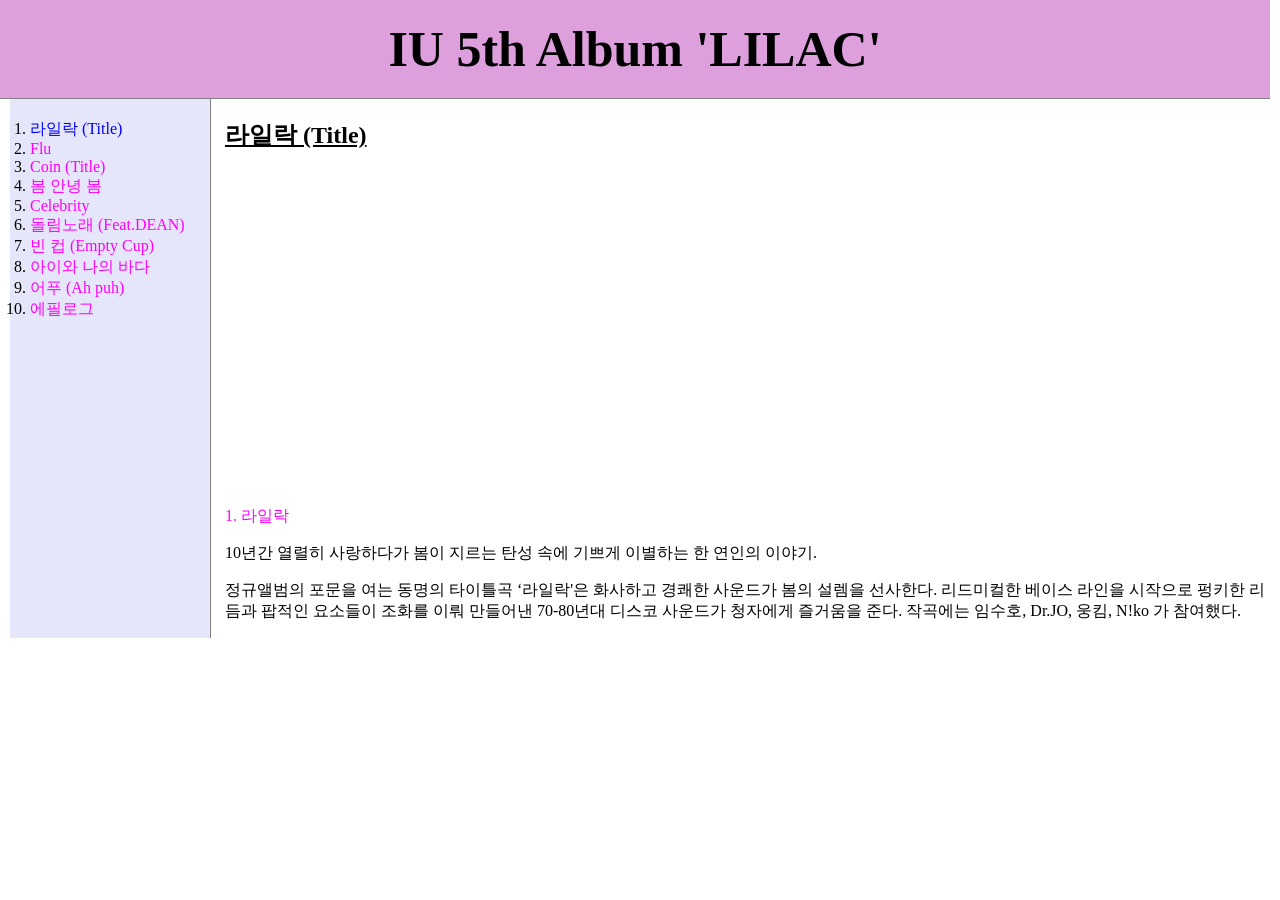
<file: 1.html>
<!doctype html>
<html>
<head>
  <title> Joo_IU_lilac </title>
  <meta charset="utf-8">
  <link rel="stylesheet" href="style.css">
</head>
<body>
  <h1> <a href="index.html" style="color: black">IU 5th Album 'LILAC'</a></h1>
  <div id="grid">
    <ol>
      <li><a href="1.html" style="color: blue">라일락 (Title)</a></li>
      <li><a href="2.html">Flu</a></li>
      <li><a href="3.html">Coin (Title)</a></li>
      <li><a href="4.html">봄 안녕 봄</a></li>
      <li><a href="5.html">Celebrity</a></li>
      <li><a href="6.html">돌림노래 (Feat.DEAN)</a></li>
      <li><a href="7.html">빈 컵 (Empty Cup)</a></li>
      <li><a href="8.html">아이와 나의 바다</a></li>
      <li><a href="9.html">어푸 (Ah puh)</a></li>
      <li><a href="10.html">에필로그</a></li>
    </ol>
    <div id="article">
      <h2><strong><u>라일락 (Title)</u></strong></h2>
      <iframe width="560" height="315" src="https://www.youtube.com/embed/v7bnOxV4jAc" title="YouTube video player" frameborder="0" allow="accelerometer; autoplay; clipboard-write; encrypted-media; gyroscope; picture-in-picture" allowfullscreen></iframe>

      <p><a href="https://vibe.naver.com/track/45891689" target="_blank">1. 라일락 </a></p>

      <p>10년간 열렬히 사랑하다가 봄이 지르는 탄성 속에 기쁘게 이별하는 한 연인의 이야기.</p>

      <p>정규앨범의 포문을 여는 동명의 타이틀곡 ‘라일락'은 화사하고 경쾌한 사운드가 봄의 설렘을 선사한다. 리드미컬한 베이스 라인을 시작으로 펑키한 리듬과 팝적인 요소들이 조화를 이뤄 만들어낸 70-80년대 디스코 사운드가 청자에게 즐거움을 준다. 작곡에는 임수호, Dr.JO, 웅킴, N!ko 가 참여했다.</p>

  </div>
</body>
</html>
</file>
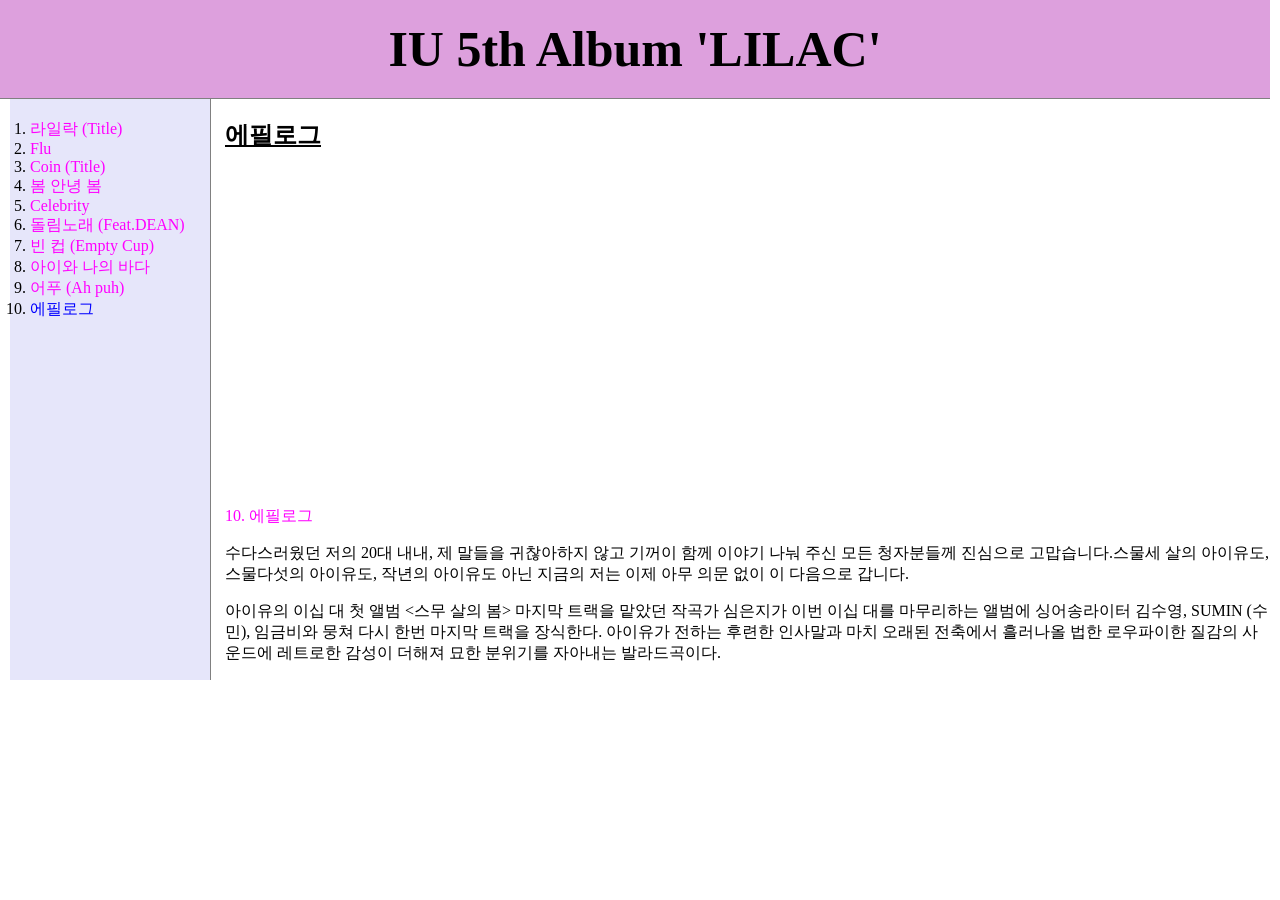
<file: 10.html>
<!doctype html>
<html>
<head>
  <title> Joo_IU_Epilogue </title>
  <meta charset="utf-8">
  <link rel="stylesheet" href="style.css">
</head>
<body>
  <h1> <a href="index.html" style="color: black">IU 5th Album 'LILAC'</a></h1>
  <div id="grid">
    <ol>
      <li><a href="1.html">라일락 (Title)</a></li>
      <li><a href="2.html">Flu</a></li>
      <li><a href="3.html">Coin (Title)</a></li>
      <li><a href="4.html">봄 안녕 봄</a></li>
      <li><a href="5.html">Celebrity</a></li>
      <li><a href="6.html">돌림노래 (Feat.DEAN)</a></li>
      <li><a href="7.html">빈 컵 (Empty Cup)</a></li>
      <li><a href="8.html">아이와 나의 바다</a></li>
      <li><a href="9.html">어푸 (Ah puh)</a></li>
      <li><a href="10.html" style="color: blue">에필로그</a></li>
    </ol>
    <div id="article">
      <h2><strong><u> 에필로그 </u></strong></h2>
      <iframe width="560" height="315" src="https://www.youtube.com/embed/uAyZZLL3faY" title="YouTube video player" frameborder="0" allow="accelerometer; autoplay; clipboard-write; encrypted-media; gyroscope; picture-in-picture" allowfullscreen></iframe>
      <p><a href="https://vibe.naver.com/track/45891571" target="_blank"> 10. 에필로그</a></p>

      <p>수다스러웠던 저의 20대 내내, 제 말들을 귀찮아하지 않고 기꺼이 함께 이야기 나눠 주신 모든 청자분들께 진심으로 고맙습니다.스물세 살의 아이유도, 스물다섯의 아이유도, 작년의 아이유도 아닌 지금의 저는 이제 아무 의문 없이 이 다음으로 갑니다. </p>

      <p>아이유의 이십 대 첫 앨범 <스무 살의 봄> 마지막 트랙을 맡았던 작곡가 심은지가 이번 이십 대를 마무리하는 앨범에 싱어송라이터 김수영, SUMIN (수민), 임금비와 뭉쳐 다시 한번 마지막 트랙을 장식한다. 아이유가 전하는 후련한 인사말과 마치 오래된 전축에서 흘러나올 법한 로우파이한 질감의 사운드에 레트로한 감성이 더해져 묘한 분위기를 자아내는 발라드곡이다.</p>


    </div>
  </div>
</body>
</html>
</file>
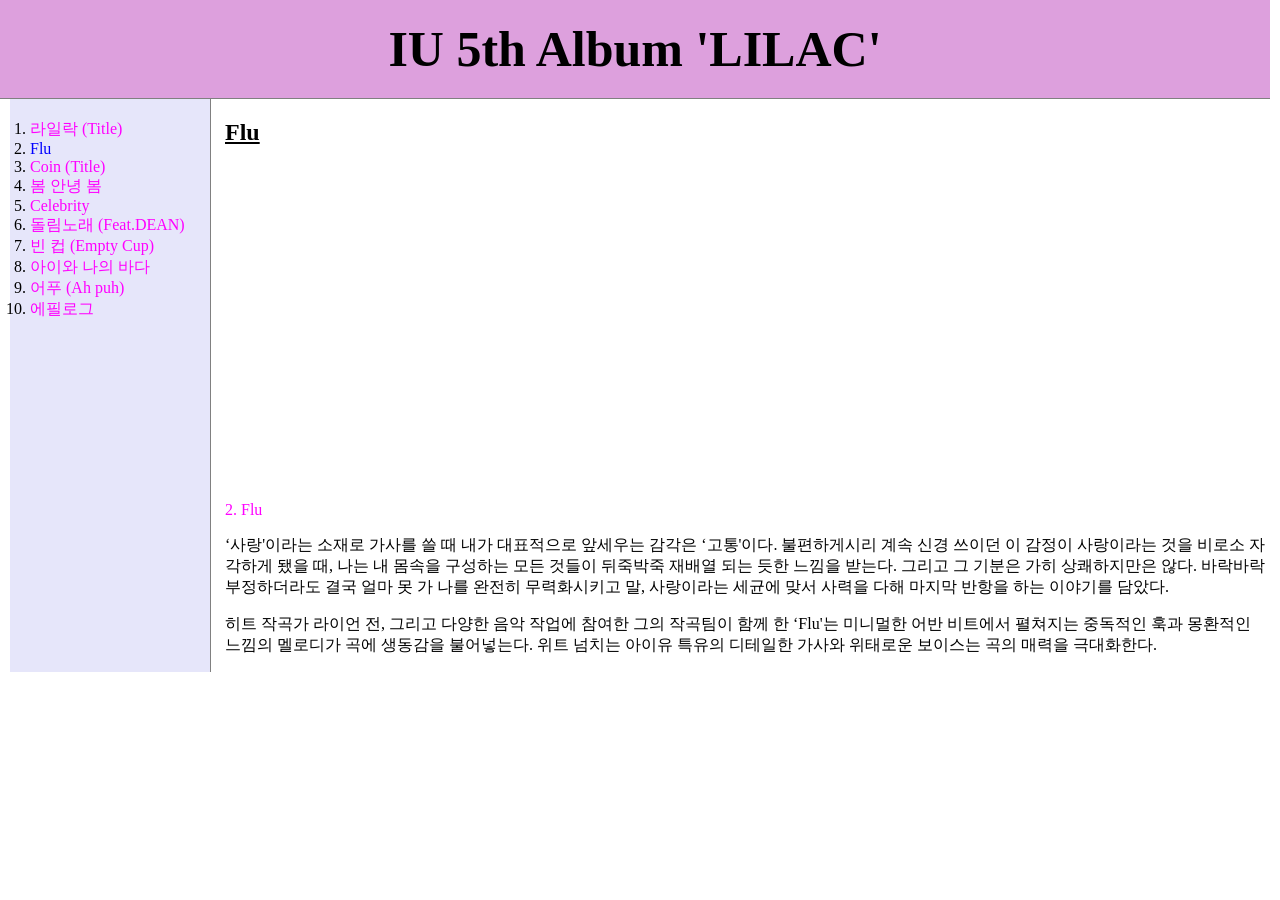
<file: 2.html>
<!doctype html>
<html>
<head>
  <title> Joo_IU_Flu </title>
  <meta charset="utf-8">
  <link rel="stylesheet" href="style.css">
</head>
<body>
  <h1> <a href="index.html" style="color: black">IU 5th Album 'LILAC'</a></h1>
  <div id="grid">
    <ol>
      <li><a href="1.html">라일락 (Title)</a></li>
      <li><a href="2.html" style="color: blue">Flu</a></li>
      <li><a href="3.html">Coin (Title)</a></li>
      <li><a href="4.html">봄 안녕 봄</a></li>
      <li><a href="5.html">Celebrity</a></li>
      <li><a href="6.html">돌림노래 (Feat.DEAN)</a></li>
      <li><a href="7.html">빈 컵 (Empty Cup)</a></li>
      <li><a href="8.html">아이와 나의 바다</a></li>
      <li><a href="9.html">어푸 (Ah puh)</a></li>
      <li><a href="10.html">에필로그</a></li>
    </ol>
    <div id="article">
      <h2><strong><u>Flu</u></strong></h2>
      <iframe width="560" height="315" src="https://www.youtube.com/embed/E787kCVAeL8" title="YouTube video player" frameborder="0" allow="accelerometer; autoplay; clipboard-write; encrypted-media; gyroscope; picture-in-picture" allowfullscreen></iframe>
      <p><a href="https://vibe.naver.com/track/45891570" target="_blank">2. Flu</a></p>

      <p>‘사랑'이라는 소재로 가사를 쓸 때 내가 대표적으로 앞세우는 감각은 ‘고통'이다. 불편하게시리 계속 신경 쓰이던 이 감정이 사랑이라는 것을 비로소 자각하게 됐을 때, 나는 내 몸속을 구성하는 모든 것들이 뒤죽박죽 재배열 되는 듯한 느낌을 받는다. 그리고 그 기분은 가히 상쾌하지만은 않다. 바락바락 부정하더라도 결국 얼마 못 가 나를 완전히 무력화시키고 말, 사랑이라는 세균에 맞서 사력을 다해 마지막 반항을 하는 이야기를 담았다.</p>

      <p>히트 작곡가 라이언 전, 그리고 다양한 음악 작업에 참여한 그의 작곡팀이 함께 한 ‘Flu'는 미니멀한 어반 비트에서 펼쳐지는 중독적인 훅과 몽환적인 느낌의 멜로디가 곡에 생동감을 불어넣는다. 위트 넘치는 아이유 특유의 디테일한 가사와 위태로운 보이스는 곡의 매력을 극대화한다.</p>

    </div>
  </div>
</body>
</html>
</file>
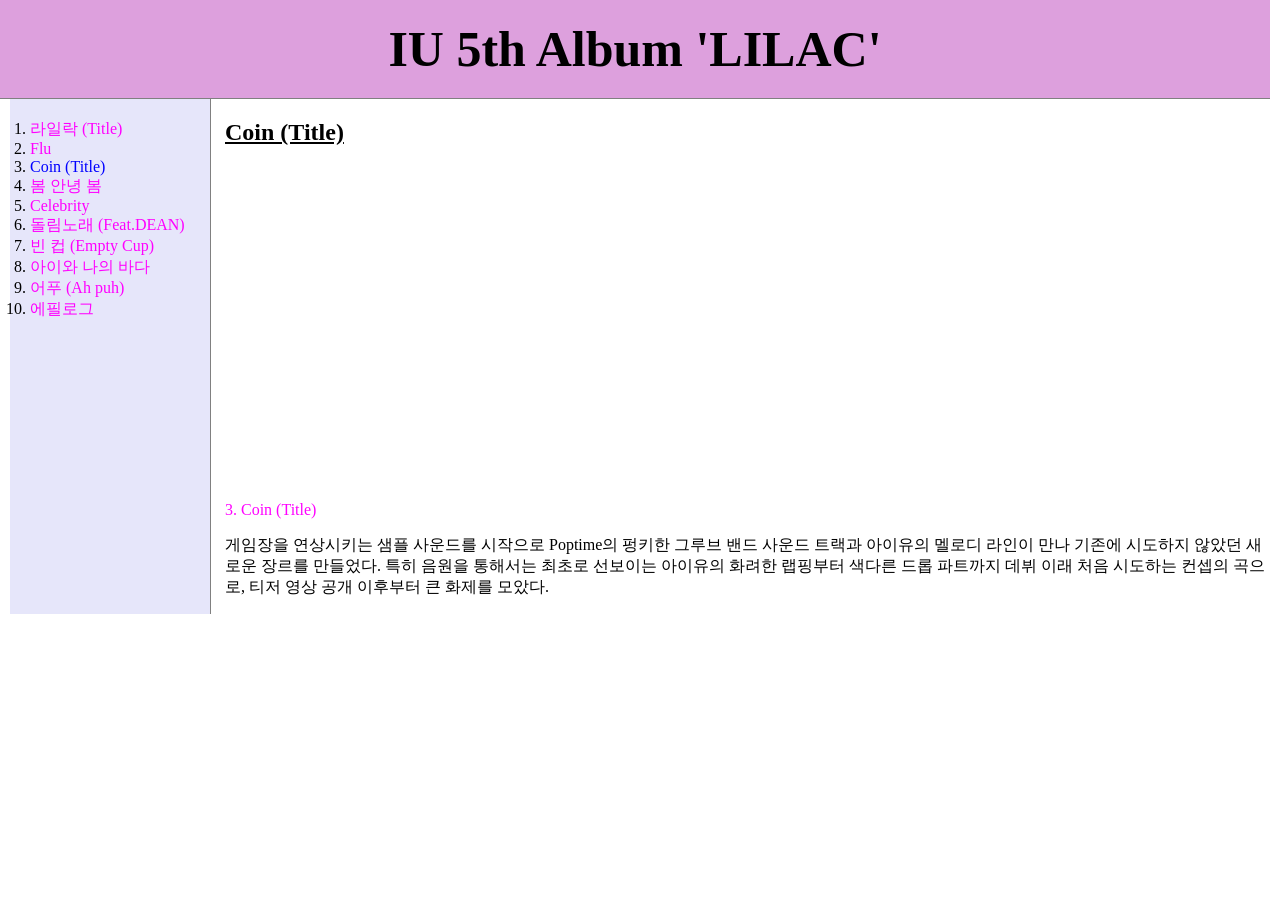
<file: 3.html>
<!doctype html>
<html>
<head>
  <title> Joo_IU_Coin </title>
  <meta charset="utf-8">
  <link rel="stylesheet" href="style.css">
</head>
<body>
  <h1> <a href="index.html" style="color: black">IU 5th Album 'LILAC'</a></h1>
  <div id="grid">
    <ol>
      <li><a href="1.html">라일락 (Title)</a></li>
      <li><a href="2.html">Flu</a></li>
      <li><a href="3.html" style="color: blue">Coin (Title)</a></li>
      <li><a href="4.html">봄 안녕 봄</a></li>
      <li><a href="5.html">Celebrity</a></li>
      <li><a href="6.html">돌림노래 (Feat.DEAN)</a></li>
      <li><a href="7.html">빈 컵 (Empty Cup)</a></li>
      <li><a href="8.html">아이와 나의 바다</a></li>
      <li><a href="9.html">어푸 (Ah puh)</a></li>
      <li><a href="10.html">에필로그</a></li>
    </ol>
    <div id="article">
      <h2><strong><u>Coin (Title)</u></strong></h2>
      <iframe width="560" height="315" src="https://www.youtube.com/embed/dk22oBpplKA" title="YouTube video player" frameborder="0" allow="accelerometer; autoplay; clipboard-write; encrypted-media; gyroscope; picture-in-picture" allowfullscreen></iframe>
      <p><a href="https://vibe.naver.com/track/45891686" target="_blank">3. Coin (Title)</a></p>

      <p>게임장을 연상시키는 샘플 사운드를 시작으로 Poptime의 펑키한 그루브 밴드 사운드 트랙과 아이유의 멜로디 라인이 만나 기존에 시도하지 않았던 새로운 장르를 만들었다. 특히 음원을 통해서는 최초로 선보이는 아이유의 화려한 랩핑부터 색다른 드롭 파트까지 데뷔 이래 처음 시도하는 컨셉의 곡으로, 티저 영상 공개 이후부터 큰 화제를 모았다.</p>

  </div>
</body>
</html>
</file>
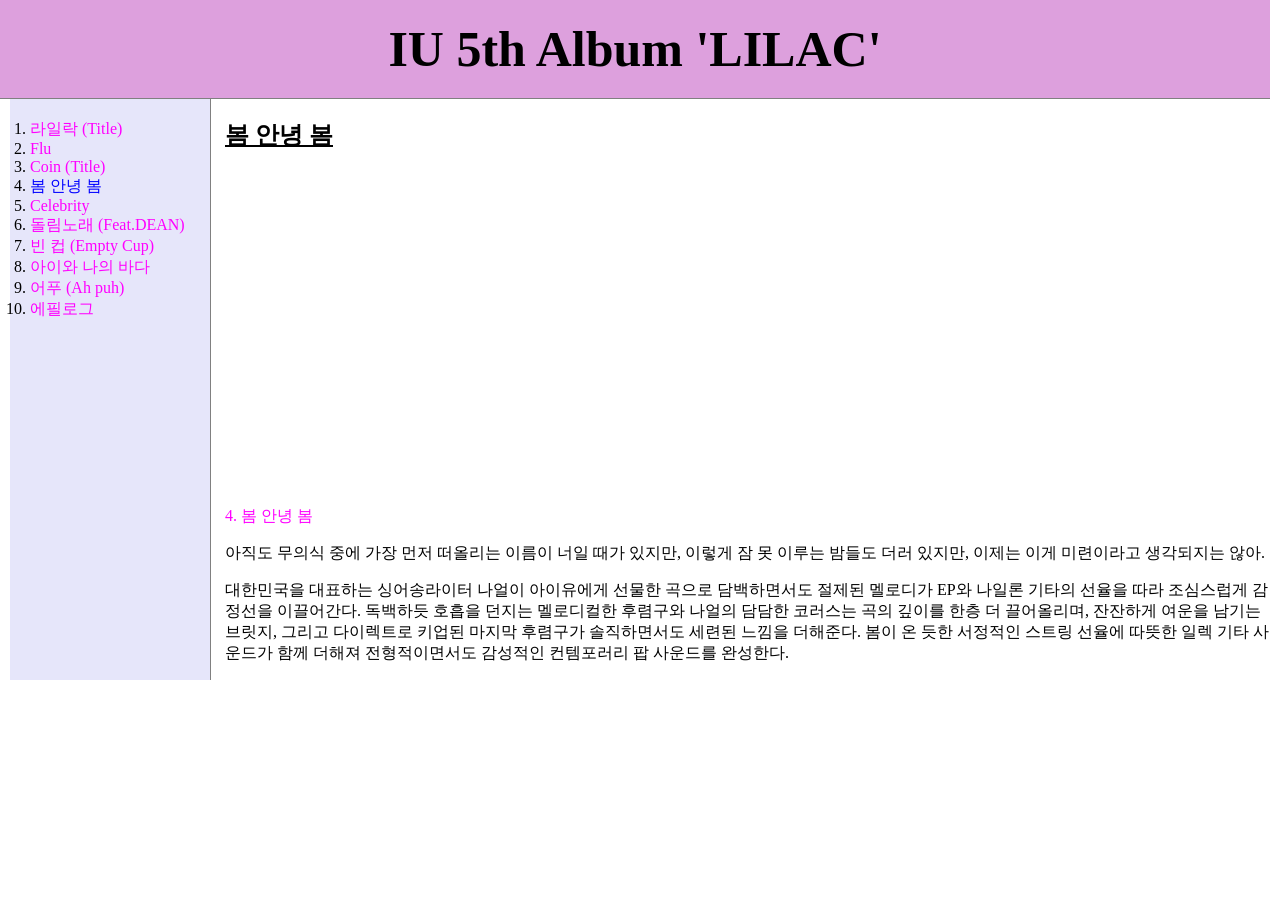
<file: 4.html>
<!doctype html>
<html>
<head>
  <title> Joo_IU_Spring </title>
  <meta charset="utf-8">
  <link rel="stylesheet" href="style.css">
</head>
<body>
  <h1> <a href="index.html" style="color: black">IU 5th Album 'LILAC'</a></h1>
  <div id="grid">
    <ol>
      <li><a href="1.html">라일락 (Title)</a></li>
      <li><a href="2.html">Flu</a></li>
      <li><a href="3.html">Coin (Title)</a></li>
      <li><a href="4.html" style="color: blue">봄 안녕 봄</a></li>
      <li><a href="5.html">Celebrity</a></li>
      <li><a href="6.html">돌림노래 (Feat.DEAN)</a></li>
      <li><a href="7.html">빈 컵 (Empty Cup)</a></li>
      <li><a href="8.html">아이와 나의 바다</a></li>
      <li><a href="9.html">어푸 (Ah puh)</a></li>
      <li><a href="10.html">에필로그</a></li>
    </ol>
    <div id="article">
      <h2><strong><u>봄 안녕 봄</u></strong></h2>
      <iframe width="560" height="315" src="https://www.youtube.com/embed/PLDH-rcYd8c" title="YouTube video player" frameborder="0" allow="accelerometer; autoplay; clipboard-write; encrypted-media; gyroscope; picture-in-picture" allowfullscreen></iframe>
      <p><a href="https://vibe.naver.com/track/45892107" target="_blank">4. 봄 안녕 봄</a></p>

      <p>아직도 무의식 중에 가장 먼저 떠올리는 이름이 너일 때가 있지만, 이렇게 잠 못 이루는 밤들도 더러 있지만, 이제는 이게 미련이라고 생각되지는 않아.</p>

      <p>대한민국을 대표하는 싱어송라이터 나얼이 아이유에게 선물한 곡으로 담백하면서도 절제된 멜로디가 EP와 나일론 기타의 선율을 따라 조심스럽게 감정선을 이끌어간다. 독백하듯 호흡을 던지는 멜로디컬한 후렴구와 나얼의 담담한 코러스는 곡의 깊이를 한층 더 끌어올리며, 잔잔하게 여운을 남기는 브릿지, 그리고 다이렉트로 키업된 마지막 후렴구가 솔직하면서도 세련된 느낌을 더해준다. 봄이 온 듯한 서정적인 스트링 선율에 따뜻한 일렉 기타 사운드가 함께 더해져 전형적이면서도 감성적인 컨템포러리 팝 사운드를 완성한다.</p>

    </div>
  </div>
</body>
</html>
</file>
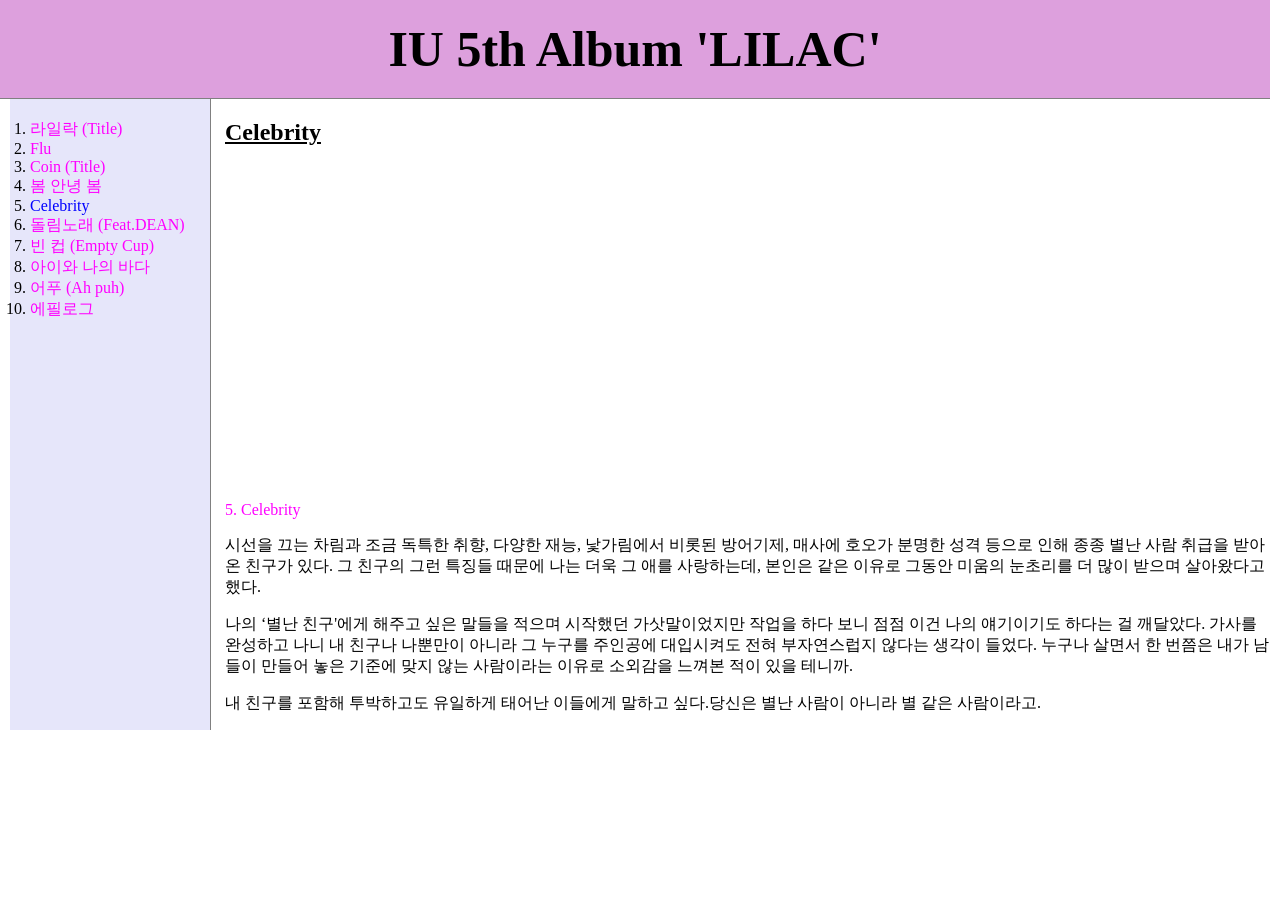
<file: 5.html>
<!doctype html>
<html>
<head>
  <title> Joo_IU_Celebrity </title>
  <meta charset="utf-8">
  <link rel="stylesheet" href="style.css">
</head>
<body>
  <h1> <a href="index.html" style="color: black">IU 5th Album 'LILAC'</a></h1>
  <div id="grid">
    <ol>
      <li><a href="1.html">라일락 (Title)</a></li>
      <li><a href="2.html">Flu</a></li>
      <li><a href="3.html">Coin (Title)</a></li>
      <li><a href="4.html">봄 안녕 봄</a></li>
      <li><a href="5.html" style="color: blue">Celebrity</a></li>
      <li><a href="6.html">돌림노래 (Feat.DEAN)</a></li>
      <li><a href="7.html">빈 컵 (Empty Cup)</a></li>
      <li><a href="8.html">아이와 나의 바다</a></li>
      <li><a href="9.html">어푸 (Ah puh)</a></li>
      <li><a href="10.html">에필로그</a></li>
    </ol>
    <div id="article">
      <h2><strong><u> Celebrity </u></strong></h2>
      <iframe width="560" height="315" src="https://www.youtube.com/embed/0-q1KafFCLU" title="YouTube video player" frameborder="0" allow="accelerometer; autoplay; clipboard-write; encrypted-media; gyroscope; picture-in-picture" allowfullscreen></iframe>
      <p><a href="https://vibe.naver.com/track/44176282" target="_blank">5. Celebrity</a></p>

      <p>시선을 끄는 차림과 조금 독특한 취향, 다양한 재능, 낯가림에서 비롯된 방어기제, 매사에 호오가 분명한 성격 등으로 인해 종종 별난 사람 취급을 받아온 친구가 있다. 그 친구의 그런 특징들 때문에 나는 더욱 그 애를 사랑하는데, 본인은 같은 이유로 그동안 미움의 눈초리를 더 많이 받으며 살아왔다고 했다.</p>

      <p>나의 ‘별난 친구'에게 해주고 싶은 말들을 적으며 시작했던 가삿말이었지만 작업을 하다 보니 점점 이건 나의 얘기이기도 하다는 걸 깨달았다. 가사를 완성하고 나니 내 친구나 나뿐만이 아니라 그 누구를 주인공에 대입시켜도 전혀 부자연스럽지 않다는 생각이 들었다. 누구나 살면서 한 번쯤은 내가 남들이 만들어 놓은 기준에 맞지 않는 사람이라는 이유로 소외감을 느껴본 적이 있을 테니까.</p>

      <p>내 친구를 포함해 투박하고도 유일하게 태어난 이들에게 말하고 싶다.당신은 별난 사람이 아니라 별 같은 사람이라고.</p>

    </div>
  </div>
</body>
</html>
</file>
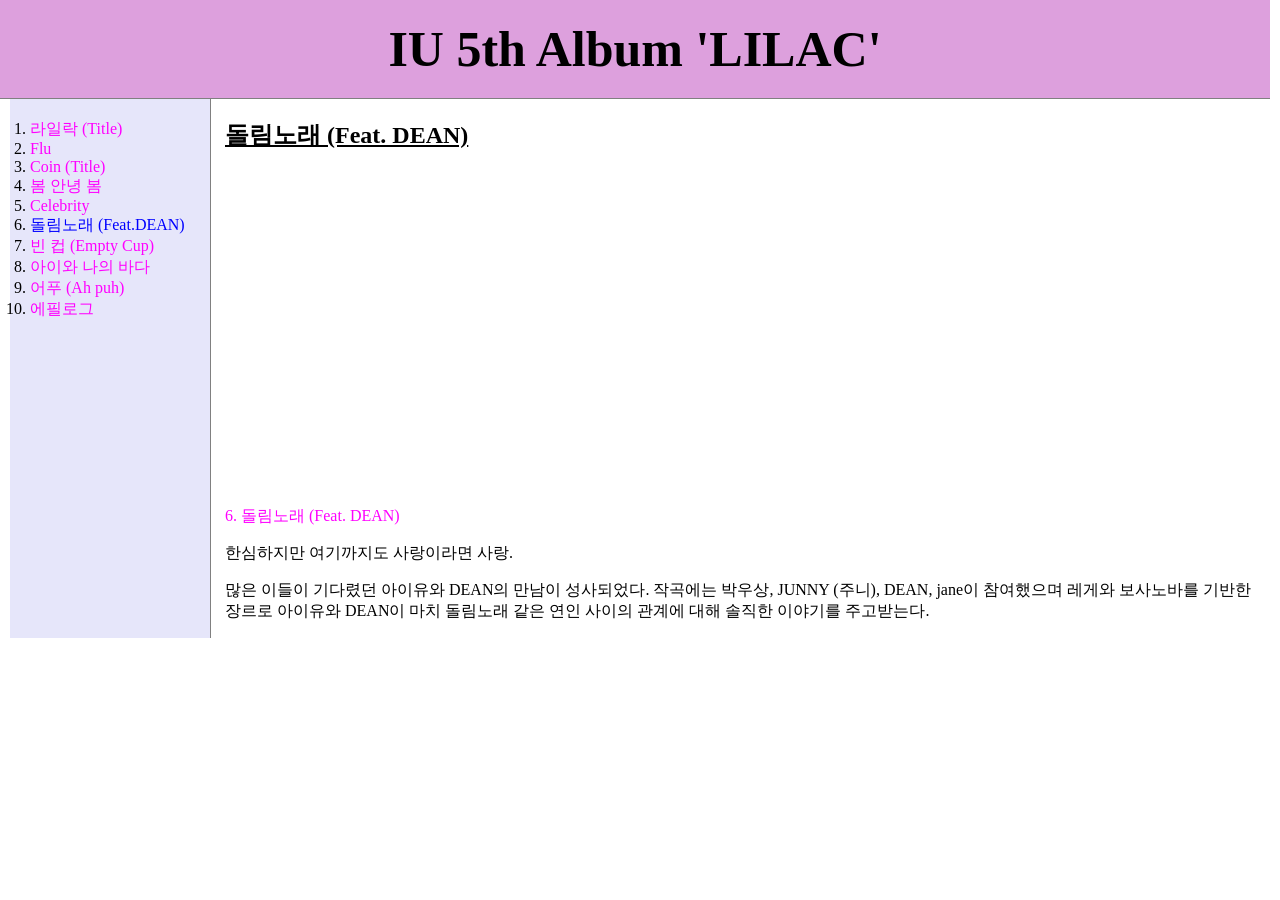
<file: 6.html>
<!doctype html>
<html>
<head>
  <title> Joo_IU_cycle </title>
  <meta charset="utf-8">
  <link rel="stylesheet" href="style.css">
</head>
<body>
  <h1> <a href="index.html" style="color: black">IU 5th Album 'LILAC'</a></h1>
  <div id="grid">
    <ol>
      <li><a href="1.html">라일락 (Title)</a></li>
      <li><a href="2.html">Flu</a></li>
      <li><a href="3.html">Coin (Title)</a></li>
      <li><a href="4.html">봄 안녕 봄</a></li>
      <li><a href="5.html">Celebrity</a></li>
      <li><a href="6.html" style="color: blue">돌림노래 (Feat.DEAN)</a></li>
      <li><a href="7.html">빈 컵 (Empty Cup)</a></li>
      <li><a href="8.html">아이와 나의 바다</a></li>
      <li><a href="9.html">어푸 (Ah puh)</a></li>
      <li><a href="10.html">에필로그</a></li>
    </ol>
    <div id="article">
      <h2><strong><u> 돌림노래 (Feat. DEAN) </u></strong></h2>
      <iframe width="560" height="315" src="https://www.youtube.com/embed/hiUPJaHjuUk" title="YouTube video player" frameborder="0" allow="accelerometer; autoplay; clipboard-write; encrypted-media; gyroscope; picture-in-picture" allowfullscreen></iframe>
      <p><a href="https://vibe.naver.com/track/45892109" target="_blank">6. 돌림노래 (Feat. DEAN)</a></p>

      <p>한심하지만 여기까지도 사랑이라면 사랑.</p>

      <p>많은 이들이 기다렸던 아이유와 DEAN의 만남이 성사되었다. 작곡에는 박우상, JUNNY (주니), DEAN, jane이 참여했으며 레게와 보사노바를 기반한 장르로 아이유와 DEAN이 마치 돌림노래 같은 연인 사이의 관계에 대해 솔직한 이야기를 주고받는다.</p>


    </div>
  </div>
</body>
</html>
</file>
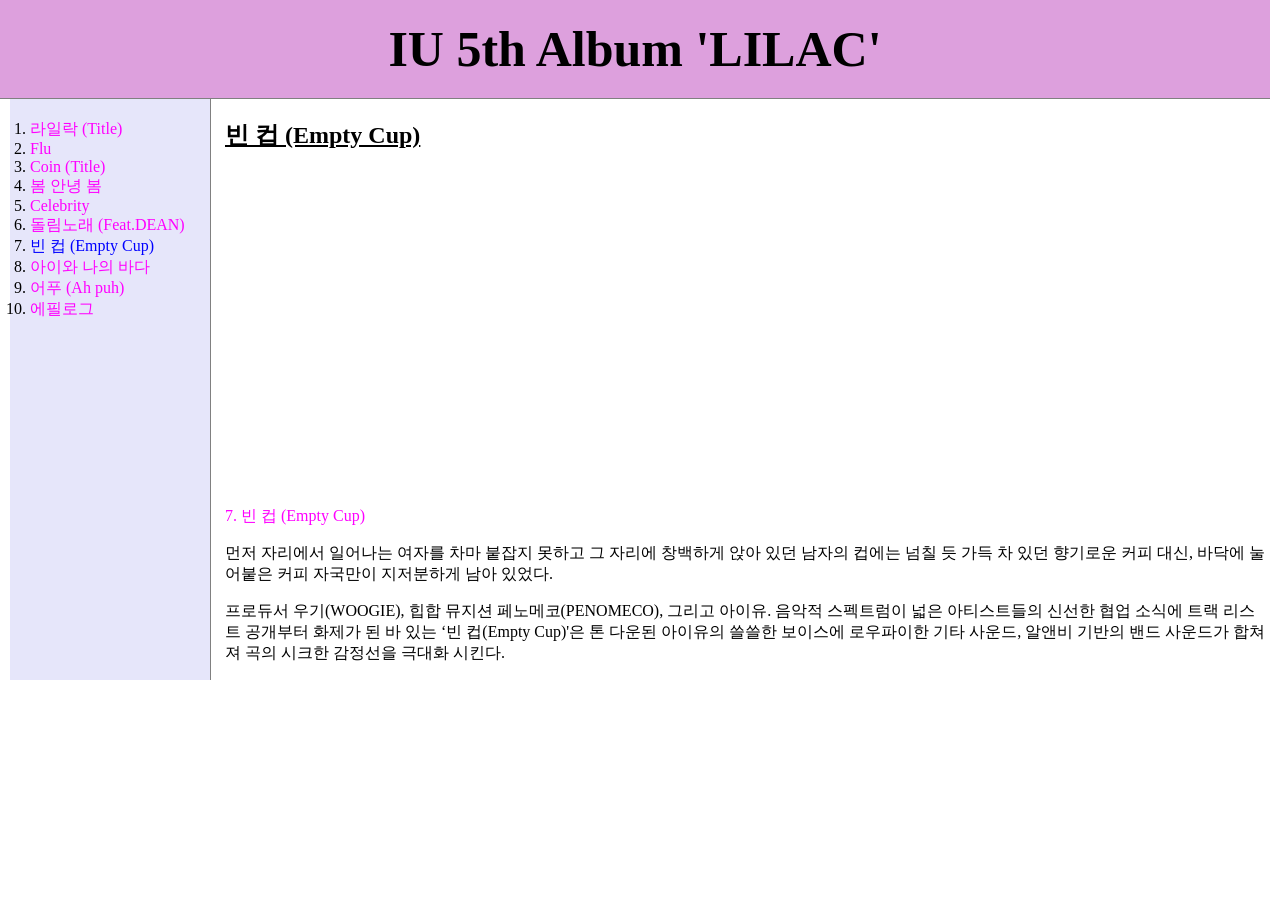
<file: 7.html>
<!doctype html>
<html>
<head>
  <title> Joo_IU_EmptyCup </title>
  <meta charset="utf-8">
  <link rel="stylesheet" href="style.css">
</head>
<body>
  <h1> <a href="index.html" style="color: black">IU 5th Album 'LILAC'</a></h1>
  <div id="grid">
    <ol>
      <li><a href="1.html">라일락 (Title)</a></li>
      <li><a href="2.html">Flu</a></li>
      <li><a href="3.html">Coin (Title)</a></li>
      <li><a href="4.html">봄 안녕 봄</a></li>
      <li><a href="5.html">Celebrity</a></li>
      <li><a href="6.html">돌림노래 (Feat.DEAN)</a></li>
      <li><a href="7.html" style="color: blue">빈 컵 (Empty Cup)</a></li>
      <li><a href="8.html">아이와 나의 바다</a></li>
      <li><a href="9.html">어푸 (Ah puh)</a></li>
      <li><a href="10.html">에필로그</a></li>
    </ol>
    <div id="article">
      <h2><strong><u> 빈 컵 (Empty Cup) </u></strong></h2>
      <iframe width="560" height="315" src="https://www.youtube.com/embed/2sQznc9CQxg" title="YouTube video player" frameborder="0" allow="accelerometer; autoplay; clipboard-write; encrypted-media; gyroscope; picture-in-picture" allowfullscreen></iframe>
      <p><a href="https://vibe.naver.com/track/45892108" target="_blank">7. 빈 컵 (Empty Cup)</a></p>

      <p>먼저 자리에서 일어나는 여자를 차마 붙잡지 못하고 그 자리에 창백하게 앉아 있던 남자의 컵에는 넘칠 듯 가득 차 있던 향기로운 커피 대신, 바닥에 눌어붙은 커피 자국만이 지저분하게 남아 있었다. </p>

      <p>프로듀서 우기(WOOGIE), 힙합 뮤지션 페노메코(PENOMECO), 그리고 아이유. 음악적 스펙트럼이 넓은 아티스트들의 신선한 협업 소식에 트랙 리스트 공개부터 화제가 된 바 있는 ‘빈 컵(Empty Cup)'은 톤 다운된 아이유의 쓸쓸한 보이스에 로우파이한 기타 사운드, 알앤비 기반의 밴드 사운드가 합쳐져 곡의 시크한 감정선을 극대화 시킨다.</p>


    </div>
  </div>
</body>
</html>
</file>
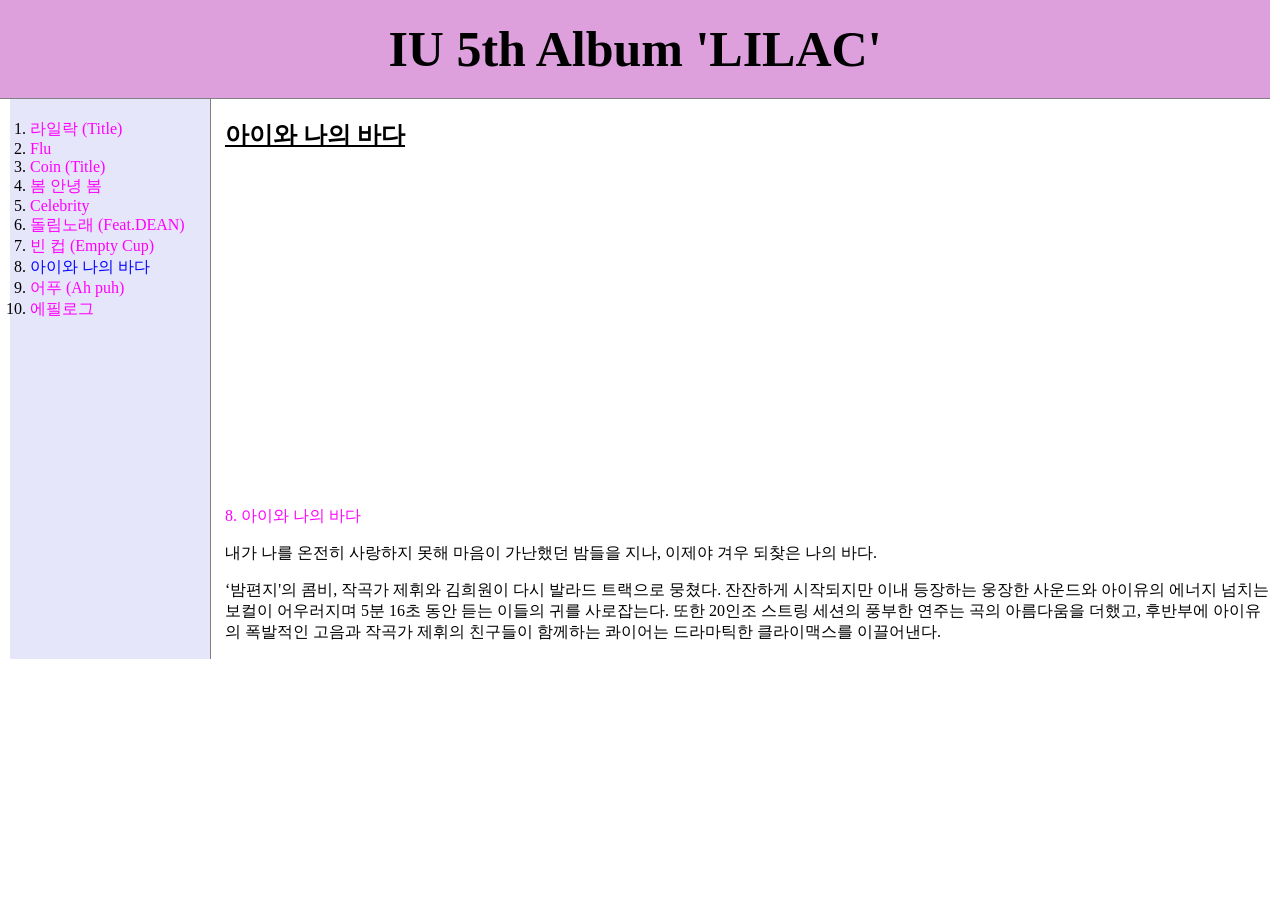
<file: 8.html>
<!doctype html>
<html>
<head>
  <title> Joo_IU_Child </title>
  <meta charset="utf-8">
  <link rel="stylesheet" href="style.css">
</head>
<body>
  <h1> <a href="index.html" style="color: black">IU 5th Album 'LILAC'</a></h1>
  <div id="grid">
    <ol>
      <li><a href="1.html">라일락 (Title)</a></li>
      <li><a href="2.html">Flu</a></li>
      <li><a href="3.html">Coin (Title)</a></li>
      <li><a href="4.html">봄 안녕 봄</a></li>
      <li><a href="5.html">Celebrity</a></li>
      <li><a href="6.html">돌림노래 (Feat.DEAN)</a></li>
      <li><a href="7.html">빈 컵 (Empty Cup)</a></li>
      <li><a href="8.html" style="color: blue">아이와 나의 바다</a></li>
      <li><a href="9.html">어푸 (Ah puh)</a></li>
      <li><a href="10.html">에필로그</a></li>
    </ol>
    <div id="article">
      <h2><strong><u> 아이와 나의 바다 </u></strong></h2>
      <iframe width="560" height="315" src="https://www.youtube.com/embed/TqIAndOnd74" title="YouTube video player" frameborder="0" allow="accelerometer; autoplay; clipboard-write; encrypted-media; gyroscope; picture-in-picture" allowfullscreen></iframe>
      <p><a href="https://vibe.naver.com/track/45892111" target="_blank"> 8. 아이와 나의 바다</a></p>

      <p>내가 나를 온전히 사랑하지 못해 마음이 가난했던 밤들을 지나, 이제야 겨우 되찾은 나의 바다. </p>

      <p>‘밤편지'의 콤비, 작곡가 제휘와 김희원이 다시 발라드 트랙으로 뭉쳤다. 잔잔하게 시작되지만 이내 등장하는 웅장한 사운드와 아이유의 에너지 넘치는 보컬이 어우러지며 5분 16초 동안 듣는 이들의 귀를 사로잡는다. 또한 20인조 스트링 세션의 풍부한 연주는 곡의 아름다움을 더했고, 후반부에 아이유의 폭발적인 고음과 작곡가 제휘의 친구들이 함께하는 콰이어는 드라마틱한 클라이맥스를 이끌어낸다.</p>


    </div>
  </div>
</body>
</html>
</file>
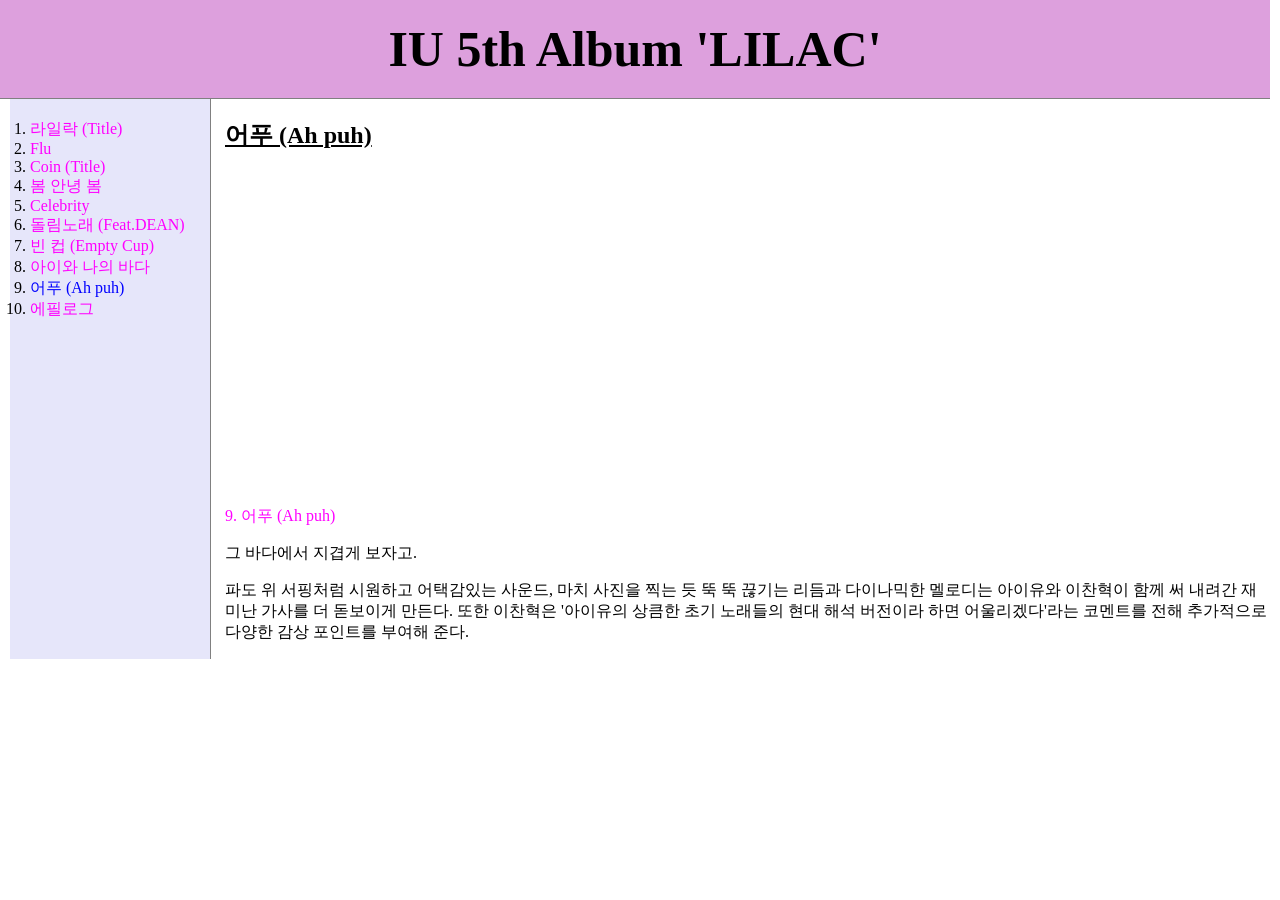
<file: 9.html>
<!doctype html>
<html>
<head>
  <title> Joo_IU_Child </title>
  <meta charset="utf-8">
  <link rel="stylesheet" href="style.css">
</head>
<body>
  <h1> <a href="index.html" style="color: black">IU 5th Album 'LILAC'</a></h1>
  <div id="grid">
    <ol>
      <li><a href="1.html">라일락 (Title)</a></li>
      <li><a href="2.html">Flu</a></li>
      <li><a href="3.html">Coin (Title)</a></li>
      <li><a href="4.html">봄 안녕 봄</a></li>
      <li><a href="5.html">Celebrity</a></li>
      <li><a href="6.html">돌림노래 (Feat.DEAN)</a></li>
      <li><a href="7.html">빈 컵 (Empty Cup)</a></li>
      <li><a href="8.html">아이와 나의 바다</a></li>
      <li><a href="9.html" style="color: blue">어푸 (Ah puh)</a></li>
      <li><a href="10.html">에필로그</a></li>
    </ol>
    <div id="article">
      <h2><strong><u> 어푸 (Ah puh) </u></strong></h2>
      <iframe width="560" height="315" src="https://www.youtube.com/embed/7n9D8ZeOQv0" title="YouTube video player" frameborder="0" allow="accelerometer; autoplay; clipboard-write; encrypted-media; gyroscope; picture-in-picture" allowfullscreen></iframe>
      <p><a href="https://vibe.naver.com/track/45892110" target="_blank"> 9. 어푸 (Ah puh)</a></p>

      <p>그 바다에서 지겹게 보자고. </p>

      <p>파도 위 서핑처럼 시원하고 어택감있는 사운드, 마치 사진을 찍는 듯 뚝 뚝 끊기는 리듬과 다이나믹한 멜로디는 아이유와 이찬혁이 함께 써 내려간 재미난 가사를 더 돋보이게 만든다. 또한 이찬혁은 '아이유의 상큼한 초기 노래들의 현대 해석 버전이라 하면 어울리겠다'라는 코멘트를 전해 추가적으로 다양한 감상 포인트를 부여해 준다.</p>


    </div>
  </div>
</body>
</html>
</file>
<file: style.css>
a {
 color : fuchsia;
 text-decoration: none;
}
h1 {
 background-color: plum;
 text-align: center;
 font-size: 50px;
 border-bottom:1px solid gray;
 margin: 0;
 padding: 20px;
}
ol {
 background-color: lavender;
 border-right: 1px solid gray;
 width:160px;
 margin:0;
 padding: 20px;
 margin-left: 10px;
}
body {
 margin: 0;
 margin-right: 10px;
}
#grid{
  display: grid;
  grid-template-columns: 220px 1fr;
}
#article{
  margin-left: 5px;
}
@media(max-width:600px){
  #grid{
    display:block;
  }
  ol{
    border-right: none;
  }
}
}
</file>
